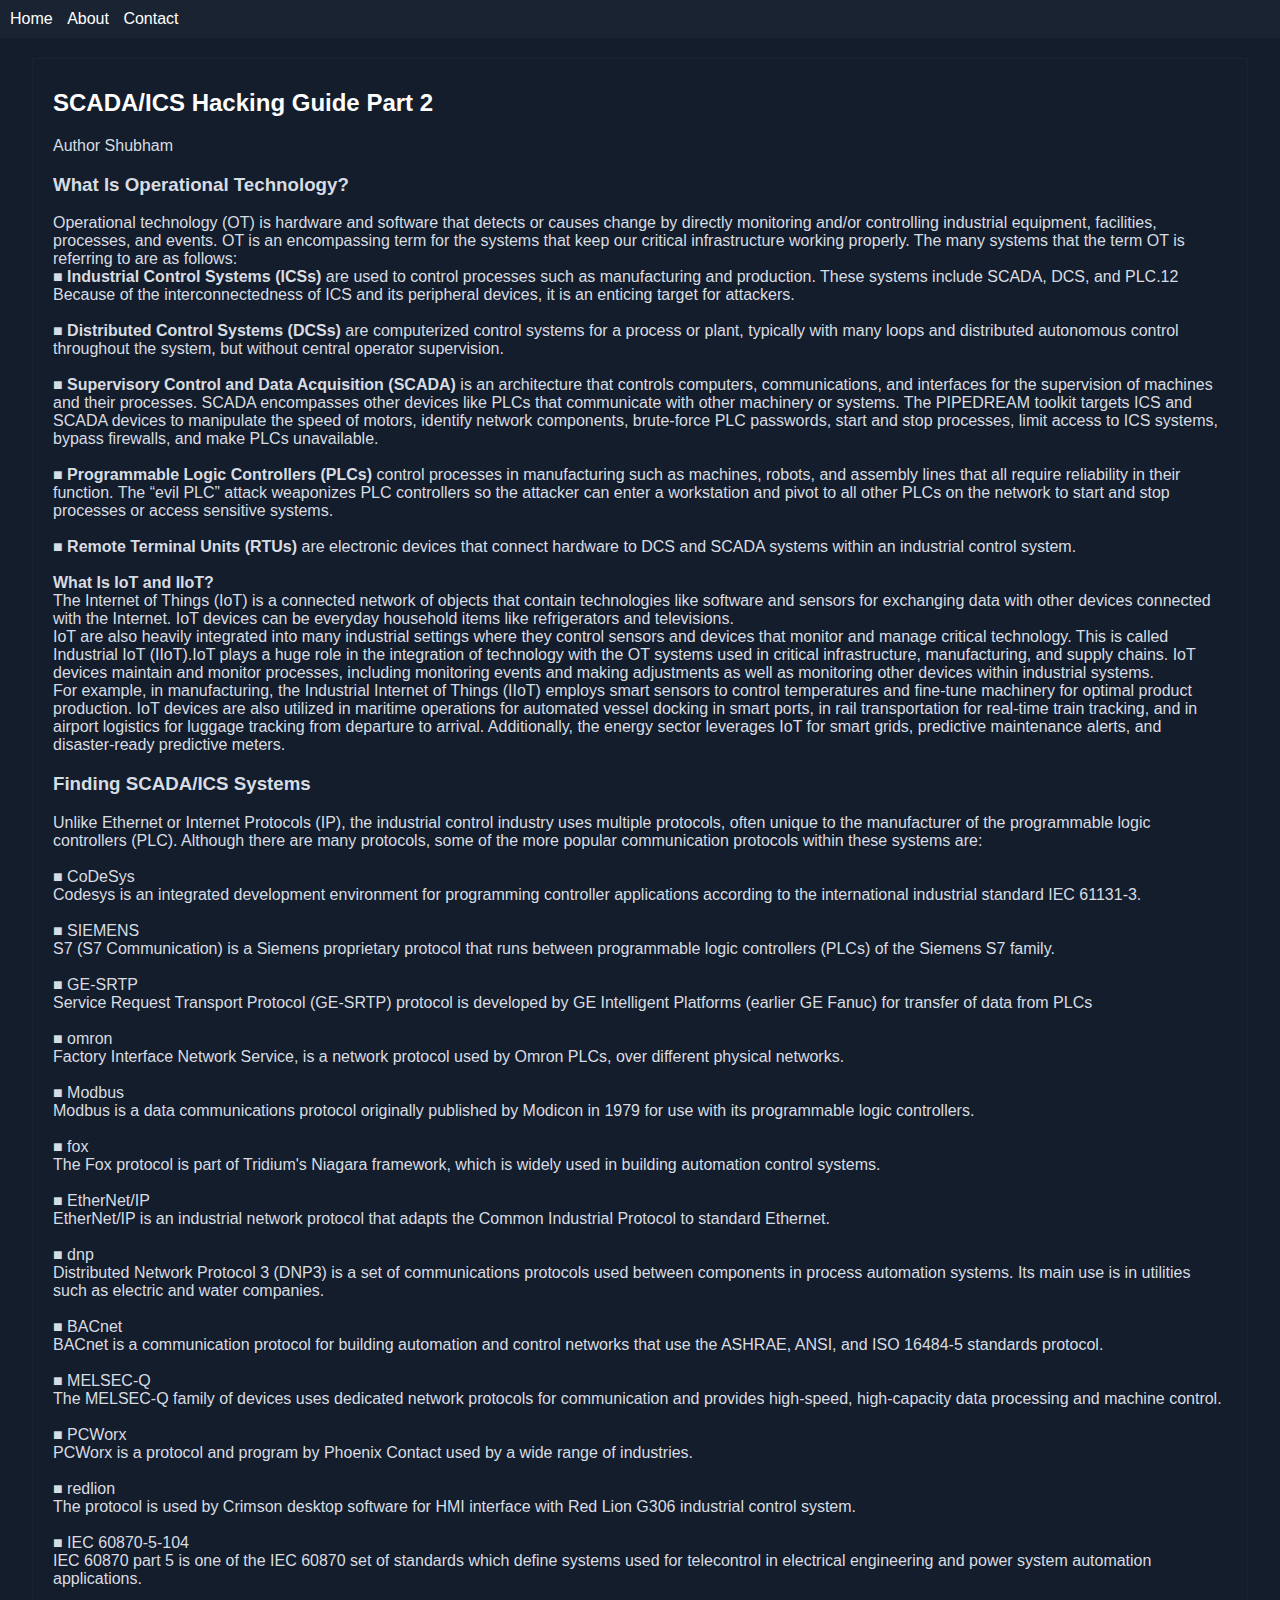
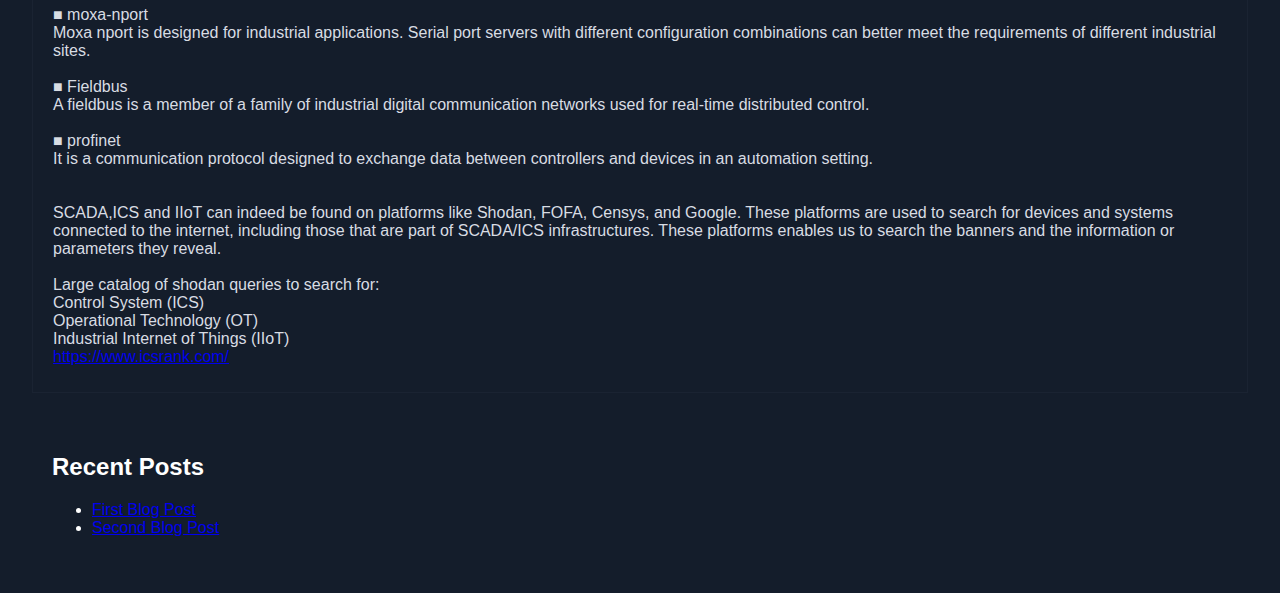
<file: blog/1blog.html>
<!DOCTYPE html>
<html lang="en">
<head>
<meta charset="UTF-8">
<meta name="viewport" content="width=device-width, initial-scale=1.0">
<style>
  ::selection {
      color: #9FEF00;
  }
</style>

<title>Simple Blog Page</title>
<style>
body {
 font-family: Arial, sans-serif;
 margin: 0;
 padding: 0;
 background-color: #141d2b;
}
header {
 background-color: #141d2b;
 color: #000000;
 text-align: center;
 padding: 20px;
}
nav {
 background-color: #1a2332;
 padding: 10px;
}
nav a {
 color: #fff;
 text-decoration: none;
 margin-right: 10px;
 display: inline-block;
}
.container {
 display: flex;
 justify-content: space-between;
 max-width: 95%;
 margin: 0 auto;
 padding: 20px;
}
article {
 margin-bottom: 20px;
 padding: 10px 20px;
 border: 1px solid #1a2332;
 background-color: #141d2b;
 color: #d8dce3;
 /* text-align: center; */

}
aside {
 flex: 1;
 background-color: #141d2b;
 padding: 20px;
 color: #fff;
}
footer {
 position: fixed;
 bottom: 0;
 width: 100%;
 background-color: #1a2332;
 color: #fff;
 text-align: center;
 padding: 10px;
}
  h2 {
    color: #ffffff;
  }
</style>
</head>
<body>

<nav>
 <a href="file:///home/parrot/Documents/website/copy/index.html#home">Home</a>
 <a href="#">About</a>
 <a href="#">Contact</a>
</nav>
<div class="container">
 <main>
    <article>
      <h2>SCADA/ICS Hacking Guide Part 2</h2>
      <p class="post-meta">Author Shubham</p>
      <h3>What Is Operational Technology?</h3>
      <p>Operational technology (OT) is hardware and software that detects or causes change by directly monitoring and/or controlling industrial equipment, facilities, processes, and events. OT is an encompassing term for the systems that keep our critical infrastructure working properly. The many systems that the term OT is referring to are as follows:<br>
        ■ <b>Industrial Control Systems (ICSs)</b> are used to control processes such as manufacturing and production. These systems include SCADA, DCS, and PLC.12 Because of the interconnectedness of ICS and its peripheral devices, it is an enticing target for attackers.<br><br>
        ■ <b>Distributed Control Systems (DCSs)</b> are computerized control systems for a process or plant, typically with many loops and distributed autonomous control throughout the system, but without central operator supervision.<br><br>
        ■ <b>Supervisory Control and Data Acquisition (SCADA)</b> is an architecture that controls computers, communications, and interfaces for the supervision of machines and their processes. SCADA encompasses other devices like PLCs that communicate with other machinery or systems. The PIPEDREAM toolkit targets ICS and SCADA devices to manipulate the speed of motors, identify network components, brute-force PLC passwords, start and stop processes, limit access to ICS systems, bypass firewalls, and make PLCs unavailable.<br><br>
        ■ <b>Programmable Logic Controllers (PLCs)</b> control processes in manufacturing such as machines, robots, and assembly lines that all require reliability in their function. The “evil PLC” attack weaponizes PLC controllers so the attacker can enter a workstation and pivot to all other PLCs on the network to start and stop processes or access sensitive systems.<br><br>
        ■ <b>Remote Terminal Units (RTUs)</b> are electronic devices that connect hardware to DCS and SCADA systems within an industrial control system.<br><br>
      
      <b>What Is IoT and IIoT?</b><br>
      The Internet of Things (IoT) is a connected network of objects that contain technologies like software and sensors for exchanging data with other devices connected with the Internet. IoT devices can be everyday household items like refrigerators and televisions.<br>
      IoT are also heavily integrated into many industrial settings where they control sensors and devices that monitor and manage critical technology. This is called Industrial IoT (IIoT).IoT plays a huge role in the integration of technology with the OT systems used in critical infrastructure, manufacturing, and supply chains. IoT devices maintain and monitor processes, including monitoring events and making adjustments as well as monitoring other devices within industrial systems.<br>
      For example, in manufacturing, the Industrial Internet of Things (IIoT) employs smart sensors to control temperatures and fine-tune machinery for optimal product production. IoT devices are also utilized in maritime operations for automated vessel docking in smart ports, in rail transportation for real-time train tracking, and in airport logistics for luggage tracking from departure to arrival. Additionally, the energy sector leverages IoT for smart grids, predictive maintenance alerts, and disaster-ready predictive meters.<br>

       
      </p>

      
      <h3>Finding SCADA/ICS Systems</h3>
      <p>Unlike Ethernet or Internet Protocols (IP), the industrial control industry uses multiple protocols, often unique to the manufacturer of the programmable logic controllers (PLC). Although there are many protocols, some of the more popular communication protocols within these systems are:<br><br>
        ■ CoDeSys<br>
        Codesys is an integrated development environment for programming controller applications according to the international industrial standard IEC 61131-3.<br><br>
        
        ■ SIEMENS<br>
        S7 (S7 Communication) is a Siemens proprietary protocol that runs between programmable logic controllers (PLCs) of the Siemens S7 family.<br><br>

        ■ GE-SRTP<br>
        Service Request Transport Protocol (GE-SRTP) protocol is developed by GE Intelligent Platforms (earlier GE Fanuc) for transfer of data from PLCs<br><br>

        ■ omron<br>
        Factory Interface Network Service, is a network protocol used by Omron PLCs, over different physical networks.<br><br>

        ■ Modbus<br>
        Modbus is a data communications protocol originally published by Modicon in 1979 for use with its programmable logic controllers.<br><br>

        ■ fox<br>
        The Fox protocol is part of Tridium's Niagara framework, which is widely used in building automation control systems.<br><br>

        ■ EtherNet/IP<br>
        EtherNet/IP is an industrial network protocol that adapts the Common Industrial Protocol to standard Ethernet.<br><br>

        ■ dnp<br>
        Distributed Network Protocol 3 (DNP3) is a set of communications protocols used between components in process automation systems. Its main use is in utilities such as electric and water companies.<br><br>

        ■ BACnet<br>
        BACnet is a communication protocol for building automation and control networks that use the ASHRAE, ANSI, and ISO 16484-5 standards protocol.<br><br>

        ■ MELSEC-Q<br>
        The MELSEC-Q family of devices uses dedicated network protocols for communication and provides high-speed, high-capacity data processing and machine control.<br><br>

        ■ PCWorx<br>
        PCWorx is a protocol and program by Phoenix Contact used by a wide range of industries.<br><br>

        ■ redlion<br>
        The protocol is used by Crimson desktop software for HMI interface with Red Lion G306 industrial control system.<br><br>

        ■ IEC 60870-5-104<br>
        IEC 60870 part 5 is one of the IEC 60870 set of standards which define systems used for telecontrol in electrical engineering and power system automation applications.<br><br>

        ■ moxa-nport<br>
        Moxa nport is designed for industrial applications. Serial port servers with different configuration combinations can better meet the requirements of different industrial sites.<br><br>

        ■ Fieldbus<br>
        A fieldbus is a member of a family of industrial digital communication networks used for real-time distributed control.<br><br>

        ■ profinet<br>
        It is a communication protocol designed to exchange data between controllers and devices in an automation setting.<br><br><br>

        SCADA,ICS and IIoT can indeed be found on platforms like Shodan, FOFA, Censys, and Google. These platforms are used to search for devices and systems connected to the internet, including those that are part of SCADA/ICS infrastructures. These platforms enables us to search the banners and the information or parameters they reveal.<br><br>
        Large catalog of shodan queries to search for:<br>
        Control System (ICS)<br>
        Operational Technology (OT)<br>
        Industrial Internet of Things (IIoT)<br>
        <a href="https://www.icsrank.com/">https://www.icsrank.com/</a>




      </p>
    </article>
    <aside>
      <h2>Recent Posts</h2>
      <ul>
        <li><a href="#">First Blog Post</a></li>
        <li><a href="#">Second Blog Post</a></li>
      </ul>
    </aside>
 </main>
</div>
<!-- <footer>
 <p>©All rights reserved.</p>
</footer> -->
</body>
</html>
</file>
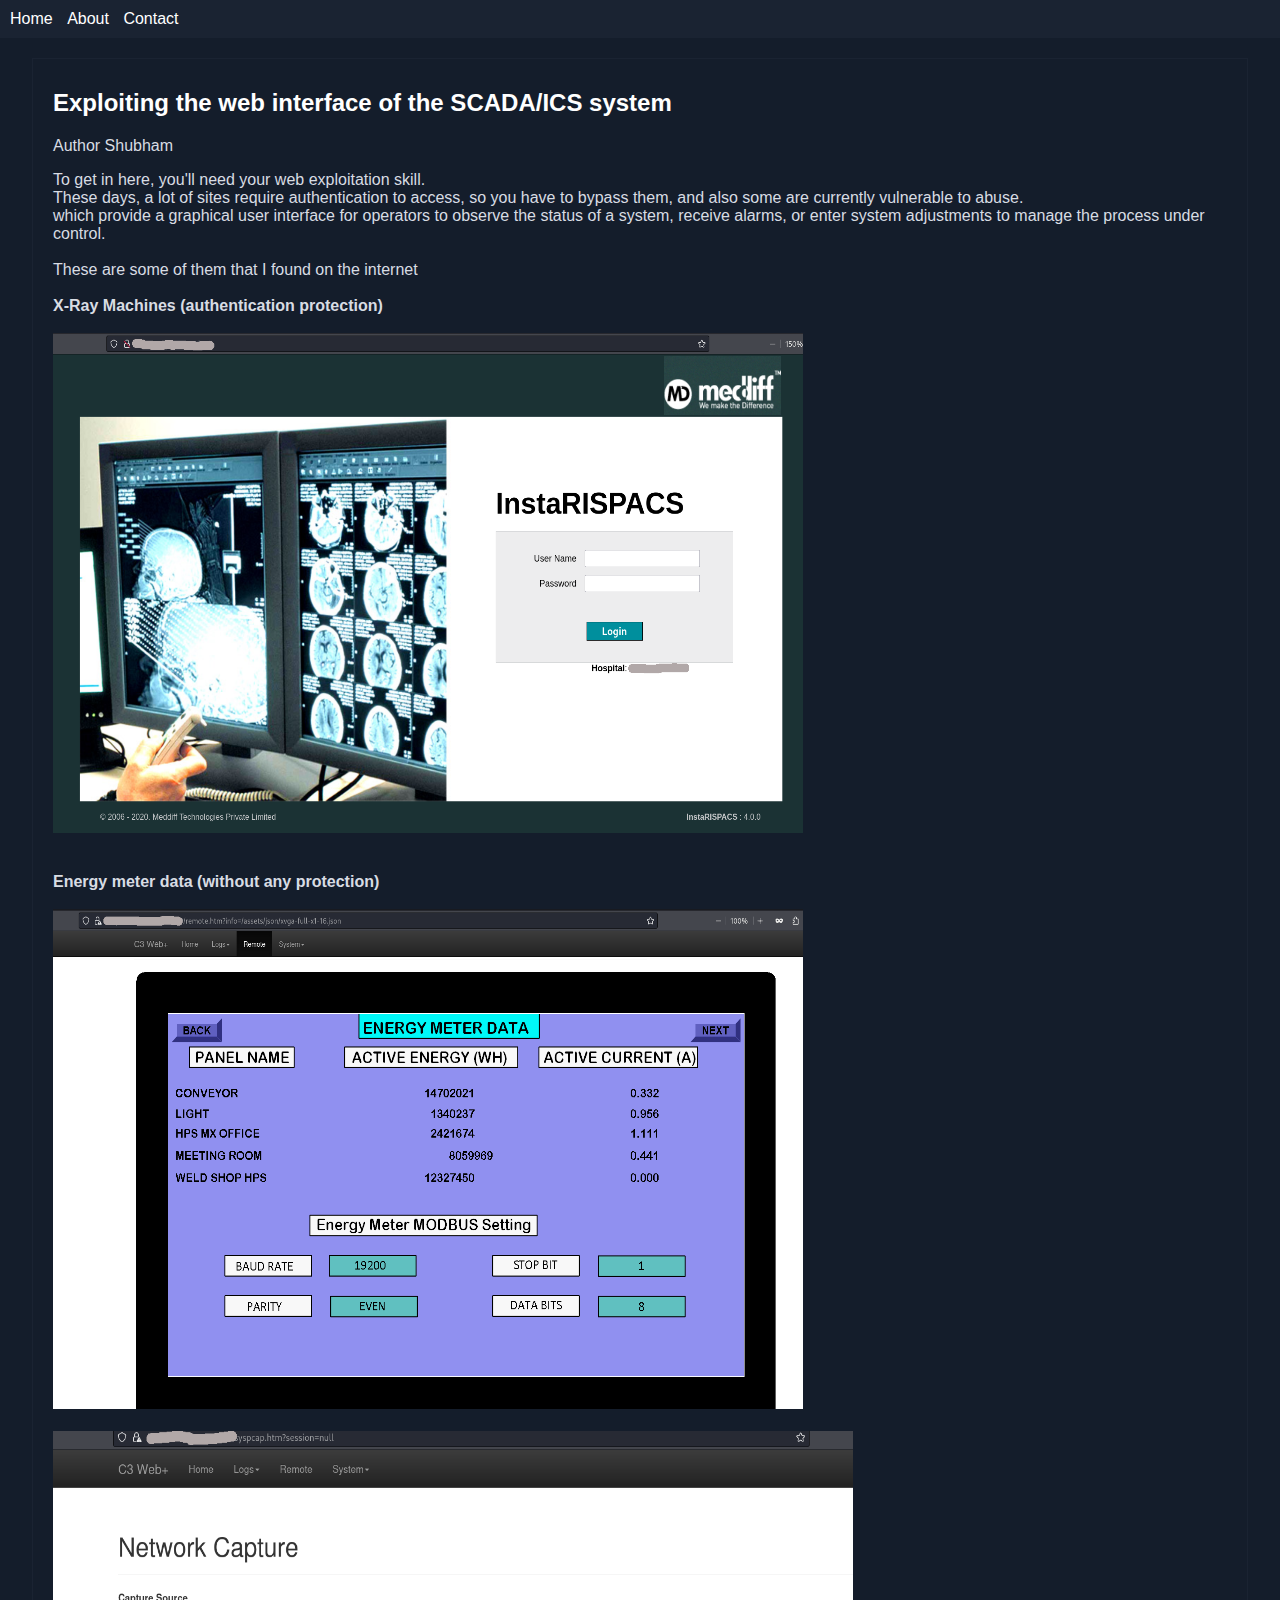
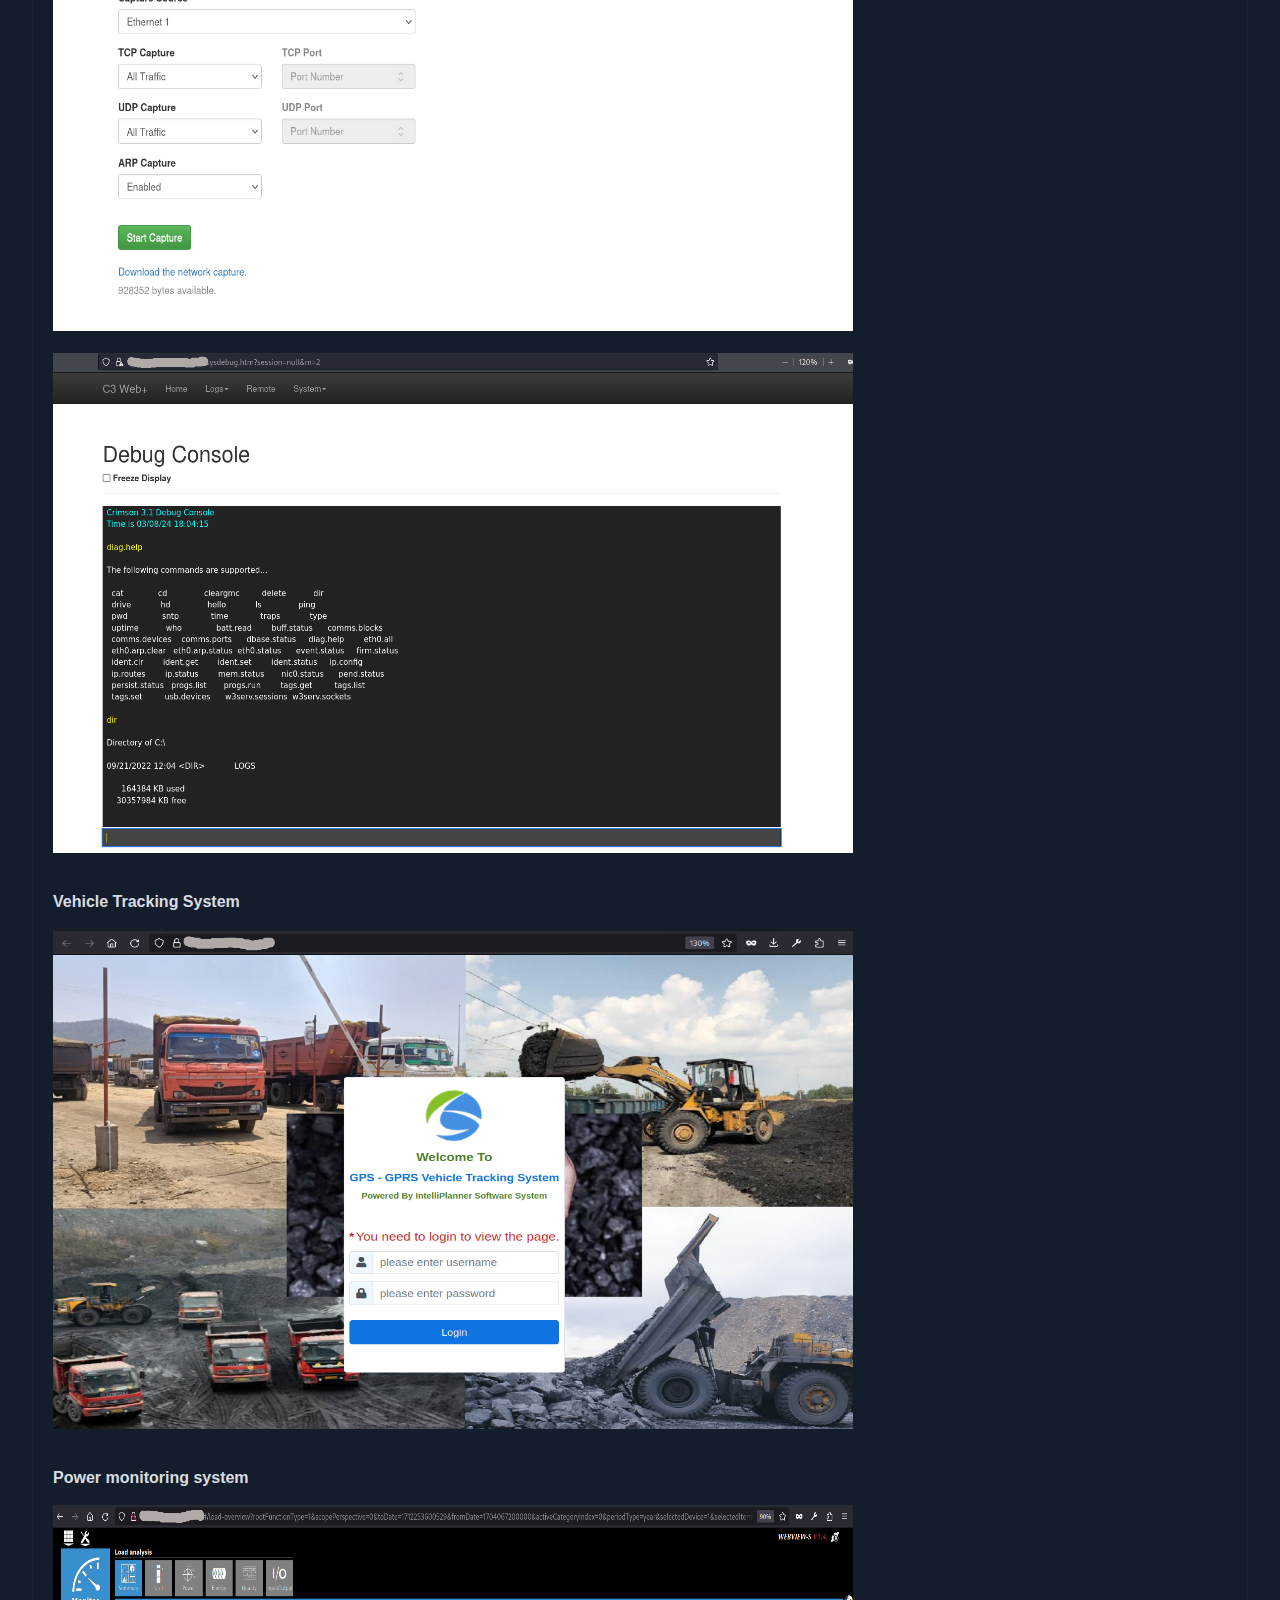
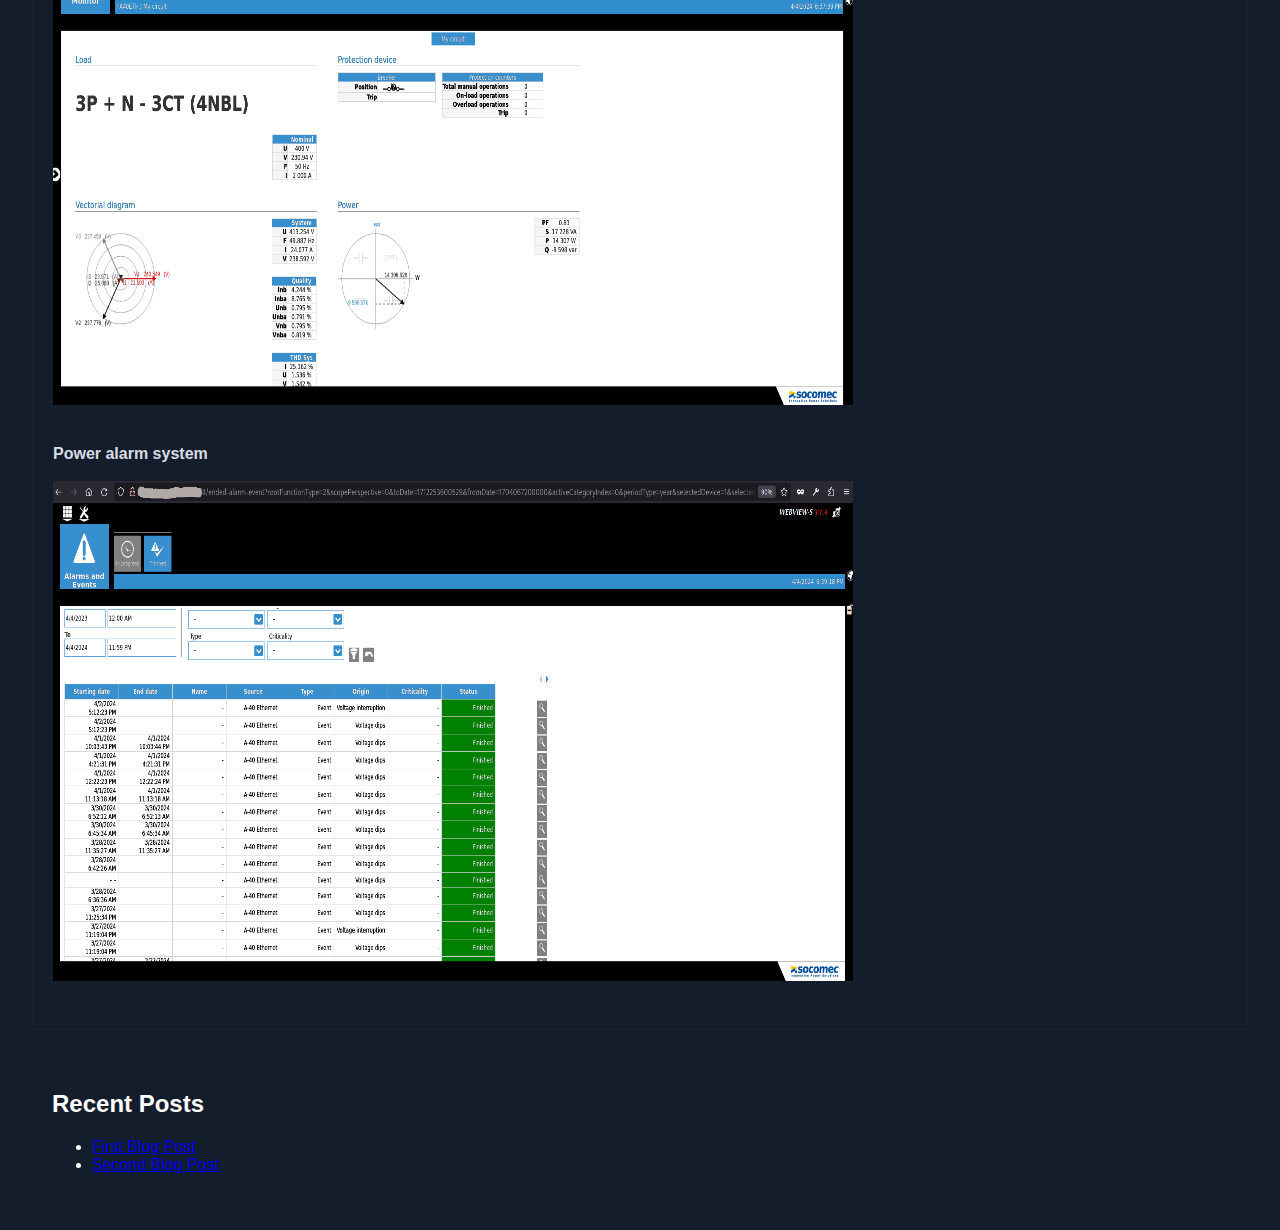
<file: blog/2blog.html>
<!DOCTYPE html>
<html lang="en">
<head>
<meta charset="UTF-8">
<meta name="viewport" content="width=device-width, initial-scale=1.0">
<style>
  ::selection {
      color: #9FEF00;
  }
</style>

<title>Simple Blog Page</title>
<style>
body {
 font-family: Arial, sans-serif;
 margin: 0;
 padding: 0;
 background-color: #141d2b;
}
header {
 background-color: #141d2b;
 color: #000000;
 text-align: center;
 padding: 20px;
}
nav {
 background-color: #1a2332;
 padding: 10px;
}
nav a {
 color: #fff;
 text-decoration: none;
 margin-right: 10px;
 display: inline-block;
}
.container {
 display: flex;
 justify-content: space-between;
 max-width: 95%;
 margin: 0 auto;
 padding: 20px;
}
article {
 margin-bottom: 20px;
 padding: 10px 20px;
 border: 1px solid #1a2332;
 background-color: #141d2b;
 color: #d8dce3;
 /* text-align: center; */

}
aside {
 flex: 1;
 background-color: #141d2b;
 padding: 20px;
 color: #fff;
}
footer {
 position: fixed;
 bottom: 0;
 width: 100%;
 background-color: #1a2332;
 color: #fff;
 text-align: center;
 padding: 10px;
}
  h2 {
    color: #ffffff;
  }
</style>
</head>
<body>

<nav>
 <a href="https://shubham9844.github.io/blog/">Home</a>
 <a href="#">About</a>
 <a href="#">Contact</a>
</nav>
<div class="container">
 <main>
    <article>
      <h2>Exploiting the web interface of the SCADA/ICS system</h2>
      <p class="post-meta">Author Shubham</p>
      <!-- <h3>What Is Operational Technology?</h3> -->
      <p>To get in here, you'll need your web exploitation skill.<br>
        These days, a lot of sites require authentication to access, so you have to bypass them, and also some are currently vulnerable to abuse.<br>
        which provide a graphical user interface for operators to observe the status of a system, receive alarms, or enter system adjustments to manage the process under control.<br>
        <br>
        These are some of them that I found on the internet<br><br>
        <b>X-Ray Machines (authentication protection)</b><br><br>
        <img src="picture/X-Ray_Machines.png" width="750" height="500"><br><br><br>
        
        <b>Energy meter data (without any protection)</b><br><br>
        <img src="picture/energy_meter_data.png" width="750" height="500"><br><br>
        <img src="picture/network_capture.png" width="800" height="500"><br><br>
        <img src="picture/debug_console.png" width="800" height="500"><br><br><br>

        <b>Vehicle Tracking System</b><br><br>
        <img src="picture/vehical_tracking_system.png" width="800" height="500"><br><br><br>

        <b>Power monitoring system</b><br><br>
        <img src="picture/Power.png" width="800" height="500"><br><br><br>

         <b>Power alarm system</b><br><br>
        <img src="picture/alarm.png" width="800" height="500"><br><br>
        

       
      </p>



    </article>
    <aside>
      <h2>Recent Posts</h2>
      <ul>
        <li><a href="#">First Blog Post</a></li>
        <li><a href="#">Second Blog Post</a></li>
      </ul>
    </aside>
 </main>
</div>
<!-- <footer>
 <p>©All rights reserved.</p>
</footer> -->
</body>
</html>
</file>
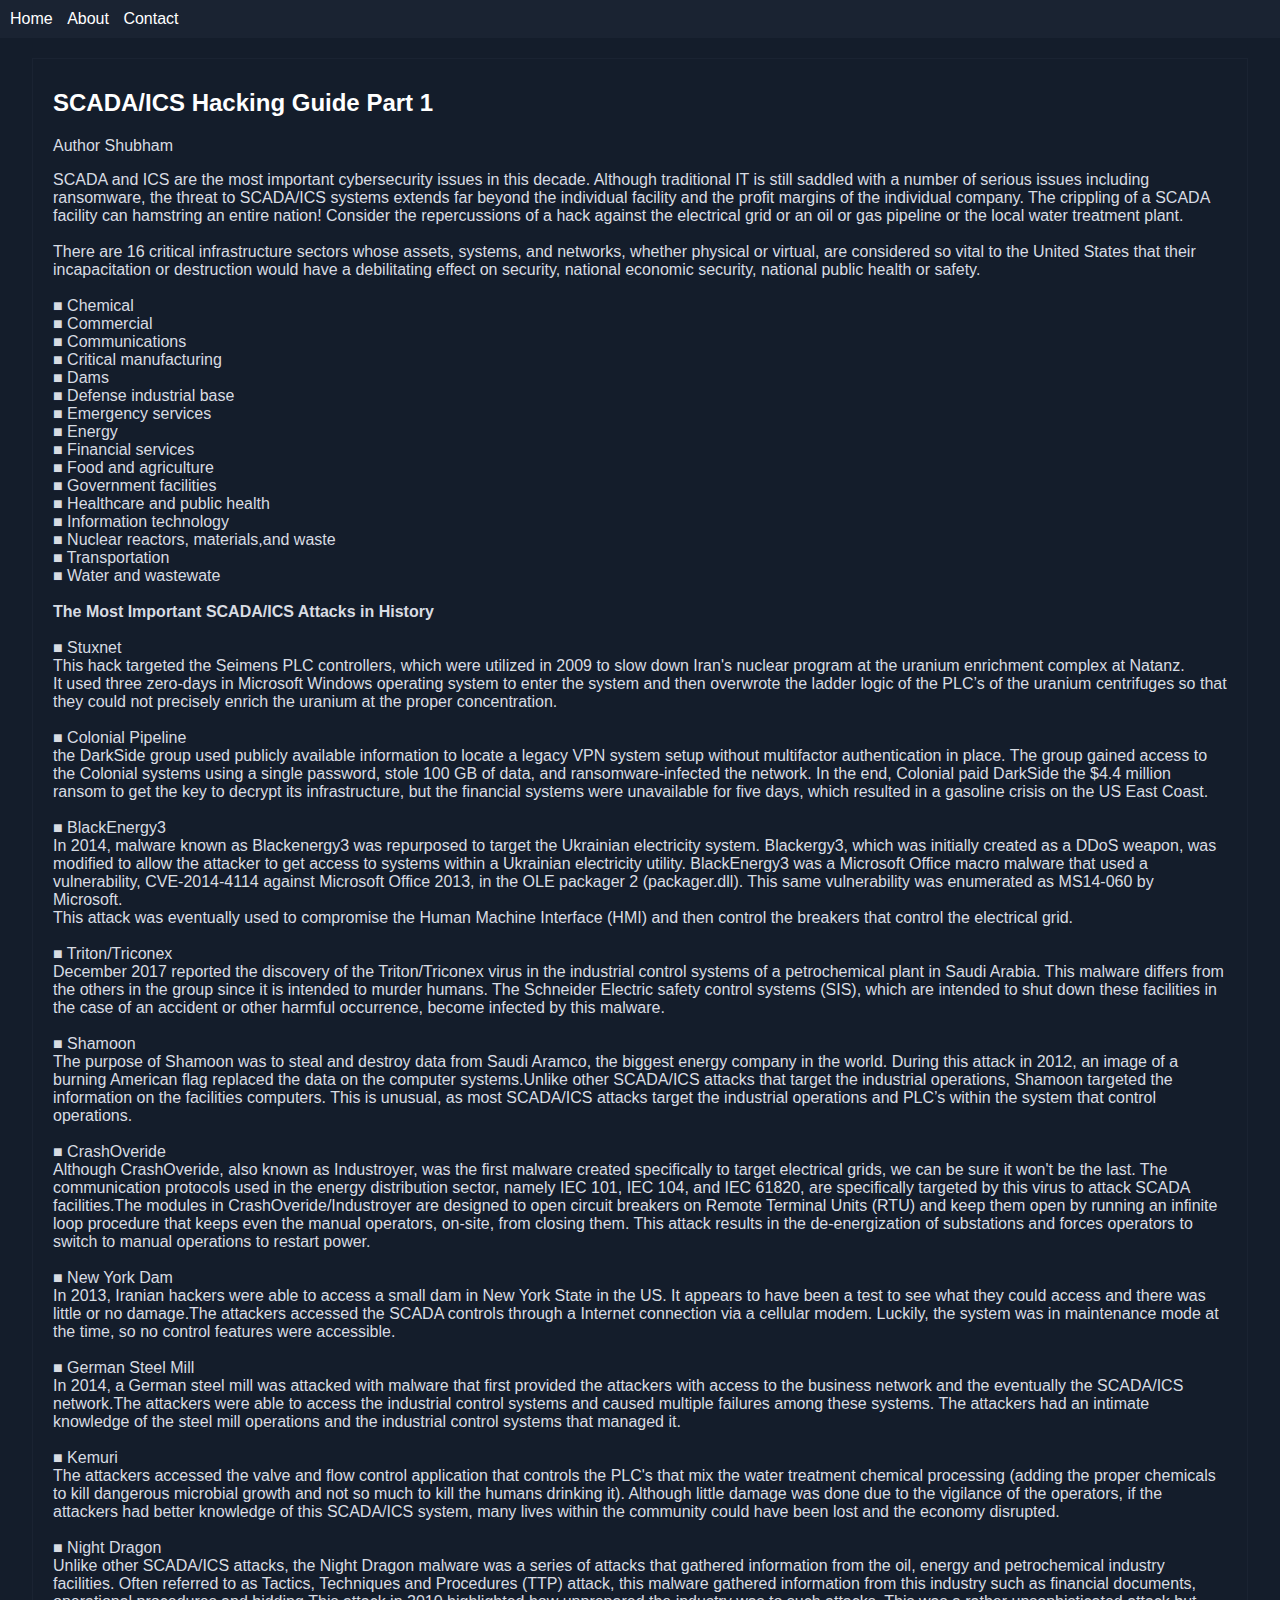
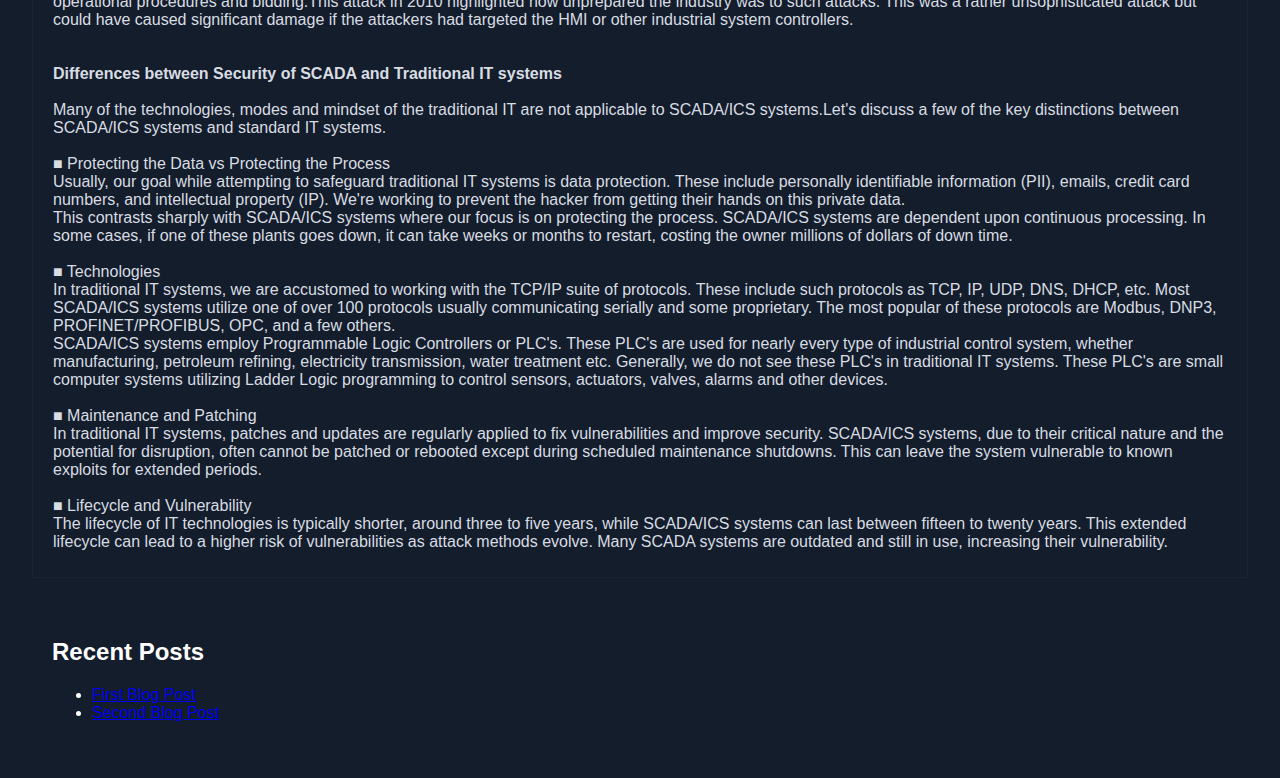
<file: blog/blog.html>
<!DOCTYPE html>
<html lang="en">
<head>
<meta charset="UTF-8">
<meta name="viewport" content="width=device-width, initial-scale=1.0">
<style>
  ::selection {
      color: #9FEF00;
  }
</style>

<title>Simple Blog Page</title>
<style>
body {
 font-family: Arial, sans-serif;
 margin: 0;
 padding: 0;
 background-color: #141d2b;
}
header {
 background-color: #141d2b;
 color: #000000;
 text-align: center;
 padding: 20px;
}
nav {
 background-color: #1a2332;
 padding: 10px;
}
nav a {
 color: #fff;
 text-decoration: none;
 margin-right: 10px;
 display: inline-block;
}
.container {
 display: flex;
 justify-content: space-between;
 max-width: 95%;
 margin: 0 auto;
 padding: 20px;
}
article {
 margin-bottom: 20px;
 padding: 10px 20px;
 border: 1px solid #1a2332;
 background-color: #141d2b;
 color: #d8dce3;
 /* text-align: center; */

}
aside {
 flex: 1;
 background-color: #141d2b;
 padding: 20px;
 color: #fff;
}
footer {
 position: fixed;
 bottom: 0;
 width: 100%;
 background-color: #1a2332;
 color: #fff;
 text-align: center;
 padding: 10px;
}
  h2 {
    color: #ffffff;
  }
</style>
</head>
<body>

<nav>
 <a href="file:///home/parrot/Documents/website/copy/index.html#home">Home</a>
 <a href="#">About</a>
 <a href="#">Contact</a>
</nav>
<div class="container">
 <main>
    <article>
      <h2>SCADA/ICS Hacking Guide Part 1</h2>
      <p class="post-meta">Author Shubham</p>
      <p>SCADA and ICS are the most important cybersecurity issues in this decade. Although traditional IT is still saddled with a number of serious issues including ransomware, the threat to SCADA/ICS systems extends far beyond the individual facility and the profit margins of the individual company. The crippling of a SCADA facility can hamstring an entire nation! Consider the repercussions of a hack against the electrical grid or an oil or gas pipeline or the local water treatment plant.<br>
        <br>
        There are 16 critical infrastructure sectors whose assets, systems, and networks, whether physical or virtual, are considered so vital to the United States that their incapacitation or destruction would have a debilitating effect on security, national economic security, national public health or safety.<br>
      <br>
      ■ Chemical<br>
      ■ Commercial<br>
      ■ Communications<br>
      ■ Critical manufacturing<br>
      ■ Dams<br>
      ■ Defense industrial base<br>
      ■ Emergency services<br>
      ■ Energy<br>
      ■ Financial services<br>
      ■ Food and agriculture<br>
      ■ Government facilities<br>
      ■ Healthcare and public health<br>
      ■ Information technology<br>
      ■ Nuclear reactors, materials,and waste<br>
      ■ Transportation<br>
      ■ Water and wastewate<br>
      <br>
      <b>The Most Important SCADA/ICS Attacks in History</b><br>
      <br>
      ■ Stuxnet<br>
      This hack targeted the Seimens PLC controllers, which were utilized in 2009 to slow down Iran's nuclear program at the uranium enrichment complex at Natanz.<br>
      It used three zero-days in Microsoft Windows operating system to enter the system and then overwrote the ladder logic of the PLC’s of the uranium centrifuges so that they could not precisely enrich the uranium at the proper concentration.<br>
      <br>

      ■ Colonial Pipeline<br>
      the DarkSide group used publicly available information to locate a legacy VPN system setup without multifactor authentication in place. The group gained access to the Colonial systems using a single password, stole 100 GB of data, and ransomware-infected the network. In the end, Colonial paid DarkSide the $4.4 million ransom to get the key to decrypt its infrastructure, but the financial systems were unavailable for five days, which resulted in a gasoline crisis on the US East Coast.<br>
      <br>

      ■ BlackEnergy3<br>
      In 2014, malware known as Blackenergy3 was repurposed to target the Ukrainian electricity system. Blackergy3, which was initially created as a DDoS weapon, was modified to allow the attacker to get access to systems within a Ukrainian electricity utility.
      BlackEnergy3 was a Microsoft Office macro malware that used a vulnerability, CVE-2014-4114 against Microsoft Office 2013, in the OLE packager 2 (packager.dll). This same vulnerability was enumerated as MS14-060 by Microsoft.<br>
      This attack was eventually used to compromise the Human Machine Interface (HMI) and then control the breakers that control the electrical grid.<br>
      <br>

      ■ Triton/Triconex<br>
      December 2017 reported the discovery of the Triton/Triconex virus in the industrial control systems of a petrochemical plant in Saudi Arabia. This malware differs from the others in the group since it is intended to murder humans. The Schneider Electric safety control systems (SIS), which are intended to shut down these facilities in the case of an accident or other harmful occurrence, become infected by this malware.<br>
      <br>

      ■ Shamoon<br>
      The purpose of Shamoon was to steal and destroy data from Saudi Aramco, the biggest energy company in the world. During this attack in 2012, an image of a burning American flag replaced the data on the computer systems.Unlike other SCADA/ICS attacks that target the industrial operations, Shamoon targeted the information on the facilities computers. This is unusual, as most SCADA/ICS attacks target the industrial operations and PLC’s within the system that control operations.<br>
      <br>

      ■ CrashOveride<br>
      Although CrashOveride, also known as Industroyer, was the first malware created specifically to target electrical grids, we can be sure it won't be the last. The communication protocols used in the energy distribution sector, namely IEC 101, IEC 104, and IEC 61820, are specifically targeted by this virus to attack SCADA facilities.The modules in CrashOveride/Industroyer are designed to open circuit breakers on Remote Terminal Units (RTU) and keep them open by running an infinite loop procedure that keeps even the manual operators, on-site, from closing them. This attack results in the de-energization of substations and forces operators to switch to manual operations to restart power.<br>
      <br>

      ■ New York Dam<br>
      In 2013, Iranian hackers were able to access a small dam in New York State in the US. It appears to have been a test to see what they could access and there was little or no damage.The attackers accessed the SCADA controls through a Internet connection via a cellular modem. Luckily, the system was in maintenance mode at the time, so no control features were accessible.<br>
      <br>

      ■ German Steel Mill<br>
      In 2014, a German steel mill was attacked with malware that first provided the attackers with access to the business network and the eventually the SCADA/ICS network.The attackers were able to access the industrial control systems and caused multiple failures among these systems. The attackers had an intimate knowledge of the steel mill operations and the industrial control systems that managed it.<br>
      <br>

      ■ Kemuri<br>
      The attackers accessed the valve and flow control application that controls the PLC's that mix the water treatment chemical processing (adding the proper chemicals to kill dangerous microbial growth and not so much to kill the humans drinking it). Although little damage was done due to the vigilance of the operators, if the attackers had better knowledge of this SCADA/ICS system, many lives within the community could have been lost and the economy disrupted.
      <br>
      <br>

      ■ Night Dragon<br>
      Unlike other SCADA/ICS attacks, the Night Dragon malware was a series of attacks that gathered information from the oil, energy and petrochemical industry facilities. Often referred to as Tactics, Techniques and Procedures (TTP) attack, this malware gathered information from this industry such as financial documents, operational procedures and bidding.This attack in 2010 highlighted how unprepared the industry was to such attacks. This was a rather unsophisticated attack but could have caused significant damage if the attackers had targeted the HMI or other industrial system controllers.<br>
      <br>
      <br>
      <b>Differences between Security of SCADA and Traditional IT systems</b><br><br>
      Many of the technologies, modes and mindset of the traditional IT are not applicable to SCADA/ICS systems.Let's discuss a few of the key distinctions between SCADA/ICS systems and standard IT systems.<br>
      <br>
      ■ Protecting the Data vs Protecting the Process<br>
      Usually, our goal while attempting to safeguard traditional IT systems is data protection. These include personally identifiable information (PII), emails, credit card numbers, and intellectual property (IP). We're working to prevent the hacker from getting their hands on this private data.<br>
      This contrasts sharply with SCADA/ICS systems where our focus is on protecting the process. SCADA/ICS systems are dependent upon continuous processing. In some cases, if one of these plants goes down, it can take weeks or months to restart, costing the owner millions of dollars of down time.
      <br>
      <br>
      ■ Technologies<br>
      In traditional IT systems, we are accustomed to working with the TCP/IP suite of protocols. These include such protocols as TCP, IP, UDP, DNS, DHCP, etc. Most SCADA/ICS systems utilize one of over 100 protocols usually communicating serially and some proprietary. The most popular of these protocols are Modbus, DNP3, PROFINET/PROFIBUS, OPC, and a few others.<br>
      SCADA/ICS systems employ Programmable Logic Controllers or PLC's. These PLC's are used for nearly every type of industrial control system, whether manufacturing, petroleum refining, electricity transmission, water treatment etc. Generally, we do not see these PLC's in traditional IT systems. These PLC's are small computer systems utilizing Ladder Logic programming to control sensors, actuators, valves, alarms and other devices.<br>
      <br>
      ■ Maintenance and Patching<br>
      In traditional IT systems, patches and updates are regularly applied to fix vulnerabilities and improve security. SCADA/ICS systems, due to their critical nature and the potential for disruption, often cannot be patched or rebooted except during scheduled maintenance shutdowns. This can leave the system vulnerable to known exploits for extended periods.<br>
      <br>
      ■ Lifecycle and Vulnerability<br>
      The lifecycle of IT technologies is typically shorter, around three to five years, while SCADA/ICS systems can last between fifteen to twenty years. This extended lifecycle can lead to a higher risk of vulnerabilities as attack methods evolve. Many SCADA systems are outdated and still in use, increasing their vulnerability.






      </p>
    </article>
    <aside>
      <h2>Recent Posts</h2>
      <ul>
        <li><a href="#">First Blog Post</a></li>
        <li><a href="#">Second Blog Post</a></li>
      </ul>
    </aside>
 </main>
</div>
<!-- <footer>
 <p>©All rights reserved.</p>
</footer> -->
</body>
</html>
</file>
